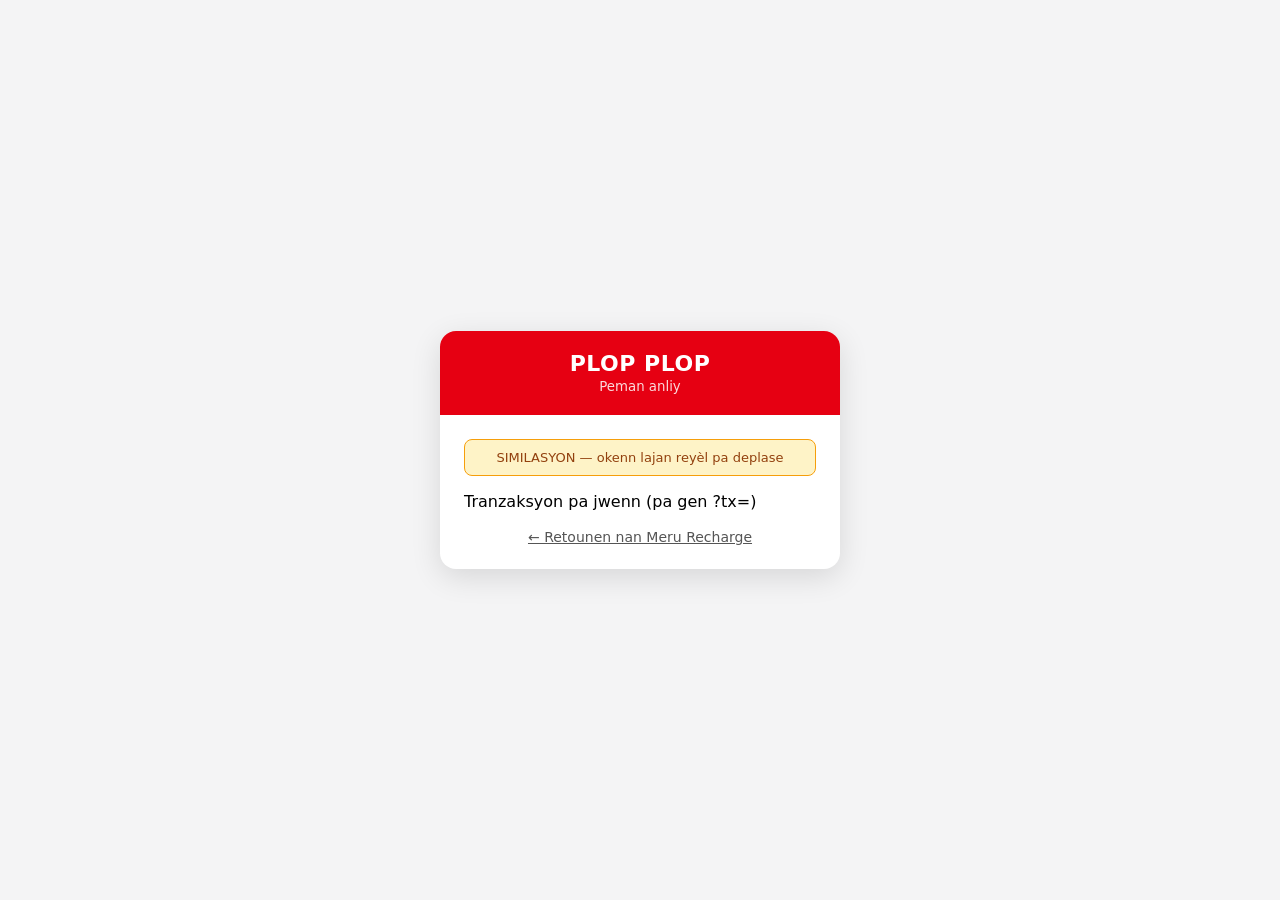
<file: public/mockpay.html>
<!DOCTYPE html>
<html lang="ht">
<head>
<meta charset="UTF-8">
<meta name="viewport" content="width=device-width, initial-scale=1">
<meta name="robots" content="noindex">
<title>Peman — Similasyon</title>
<style>
  * { box-sizing: border-box; margin: 0; font-family: system-ui, sans-serif; }
  body { background: #f4f4f5; min-height: 100vh; display: flex;
         align-items: center; justify-content: center; padding: 16px; }
  .card { background: #fff; border-radius: 16px; max-width: 400px; width: 100%;
          overflow: hidden; box-shadow: 0 8px 30px rgba(0,0,0,.12); }
  .head { background: #e60012; color: #fff; padding: 20px; text-align: center; }
  .head h1 { font-size: 22px; letter-spacing: .5px; }
  .head small { opacity: .85; }
  .body { padding: 24px; }
  .amt { font-size: 34px; font-weight: 700; text-align: center; margin: 8px 0 2px; }
  .ref { text-align: center; color: #666; font-size: 13px; margin-bottom: 20px;
         word-break: break-all; }
  .banner { background: #fef3c7; border: 1px solid #f59e0b; color: #92400e;
            border-radius: 8px; padding: 10px 12px; font-size: 13px;
            margin-bottom: 16px; text-align: center; }
  .btn { display: block; width: 100%; border: 0; border-radius: 10px;
         padding: 14px; font-size: 16px; font-weight: 600; cursor: pointer;
         margin-top: 10px; }
  .btn:disabled { opacity: .5; cursor: wait; }
  .pay { background: #e60012; color: #fff; }
  .fail { background: #fff; color: #b91c1c; border: 1px solid #fca5a5; }
  .back { display: block; text-align: center; margin-top: 18px; color: #555;
          font-size: 14px; }
  .done { text-align: center; padding: 12px 0 4px; font-size: 16px; }
  .done.ok { color: #15803d; } .done.ko { color: #b91c1c; }
  .err { color: #b91c1c; text-align: center; font-size: 14px; margin-top: 8px; }
</style>
</head>
<body>
<div class="card">
  <div class="head"><h1 id="brand">PLOP PLOP</h1><small id="sub">Peman anliy</small></div>
  <div class="body">
    <div class="banner">SIMILASYON — okenn lajan reyèl pa deplase</div>
    <div id="loading">Chajman…</div>
    <div id="main" hidden>
      <div class="amt" id="amt"></div>
      <div class="ref" id="ref"></div>
      <button class="btn pay" id="pay">Peye kounye a</button>
      <button class="btn fail" id="fail">Simile yon echèk</button>
      <div class="err" id="err"></div>
    </div>
    <div class="done" id="done" hidden></div>
    <a class="back" href="/">← Retounen nan Meru Recharge</a>
  </div>
</div>
<script>
const tx = new URLSearchParams(location.search).get("tx");
const $ = id => document.getElementById(id);

async function api(path, opts) {
  const r = await fetch(path, opts);
  const j = await r.json().catch(() => ({}));
  if (!r.ok) throw new Error(j.detail || "Erè " + r.status);
  return j;
}

async function load() {
  if (!tx) { $("loading").textContent = "Tranzaksyon pa jwenn (pa gen ?tx=)"; return; }
  try {
    const info = await api("/api/mock/pay/" + encodeURIComponent(tx));
    const brands = {moncash: ["MonCash", "Peman anliy — Digicel", "#e60012"],
                    natcash: ["NatCash", "Peman anliy — Natcom", "#0057a8"],
                    kashpaw: ["KashPaw", "Peman anliy", "#6d28d9"],
                    carte: ["Kat", "Peman pa kat — Square", "#15803d"],
                    all: ["PLOP PLOP", "Chwazi metòd peman an", "#e60012"],
                    moncash_ussd: ["MonCash", "Peman USSD — Digicel", "#e60012"]};
    const b = brands[info.method] || ["PLOP PLOP", "Peman anliy", "#e60012"];
    document.querySelector(".head").style.background = b[2];
    $("pay").style.background = b[2];
    $("brand").textContent = b[0];
    $("sub").textContent = b[1];
    document.title = b[0] + " — Peman (Similasyon)";
    $("amt").textContent = Number(info.amount).toLocaleString("fr-HT") + " HTG";
    $("ref").textContent = "Ref: " + info.reference_id + " · " + tx;
    if (info.trans_status !== "no") {
      $("loading").hidden = true;
      $("done").hidden = false;
      $("done").textContent = "Tranzaksyon sa a deja fini (" + info.trans_status + ")";
      return;
    }
    $("loading").hidden = true;
    $("main").hidden = false;
  } catch (e) { $("loading").textContent = "Erè: " + e.message; }
}

async function complete(result) {
  $("pay").disabled = $("fail").disabled = true;
  $("err").textContent = "";
  try {
    await api("/api/mock/pay/" + encodeURIComponent(tx), {
      method: "POST",
      headers: {"Content-Type": "application/json"},
      body: JSON.stringify({result})
    });
    $("main").hidden = true;
    const d = $("done");
    d.hidden = false;
    d.className = "done " + (result === "ok" ? "ok" : "ko");
    d.textContent = result === "ok"
      ? "Peman reyisi — retounen nan app la pou wè konfimasyon an."
      : "Peman an echwe — lòd la pral make 'failed_payment'.";
  } catch (e) {
    $("err").textContent = e.message;
    $("pay").disabled = $("fail").disabled = false;
  }
}

$("pay").onclick = () => complete("ok");
$("fail").onclick = () => complete("failed");
load();
</script>
</body>
</html>
</file>
